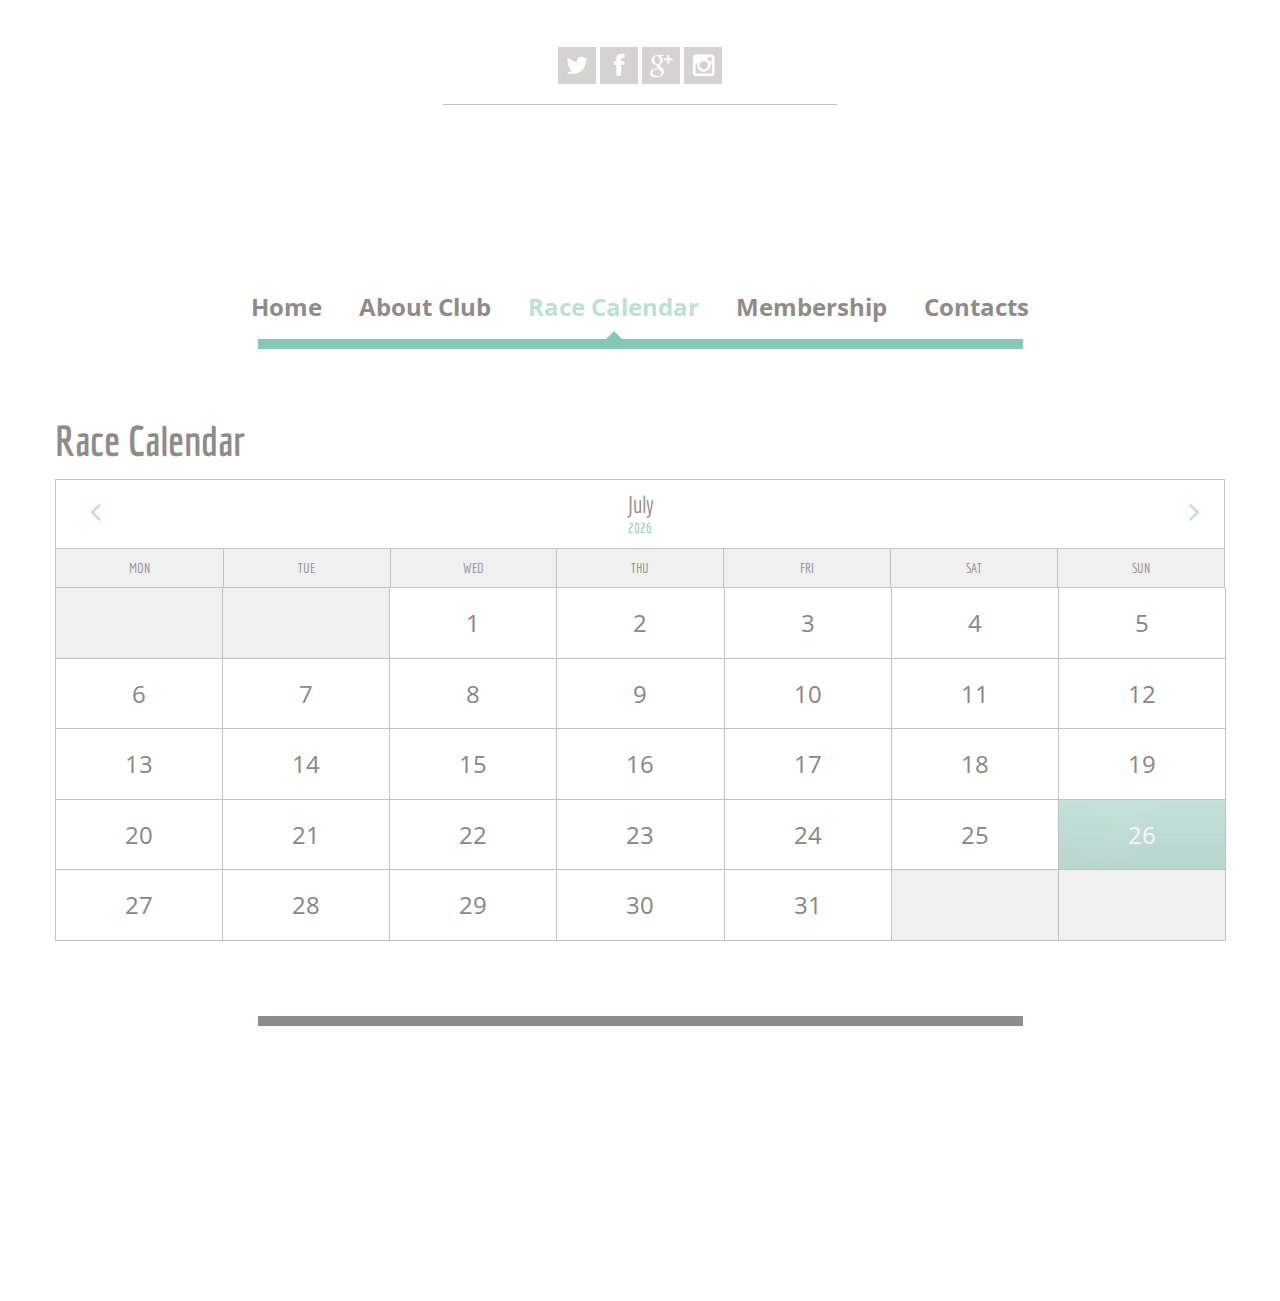
<file: calendar2.html>
<!DOCTYPE html>
<html lang="en">
	<head>
		<title>Race Calendar</title>
		<meta charset="utf-8">
		<meta name = "format-detection" content = "telephone=no" />
		<link rel="icon" href="images/favicon.ico">
		<link rel="shortcut icon" href="images/favicon.ico" />
		<link rel="stylesheet" href="css/calendar.css">
		<link rel="stylesheet" href="css/custom_1.css">
		<link rel="stylesheet" href="css/style.css">
		<script src="js/jquery.js"></script>
		<script src="js/jquery-migrate-1.2.1.js"></script>
		<script src="js/script.js"></script>
		<script src="js/superfish.js"></script>
		<script src="js/jquery.ui.totop.js"></script>
		<script src="js/jquery.equalheights.js"></script>
		<script src="js/jquery.mobilemenu.js"></script>
		<script>
			$(document).ready(function(){
				$().UItoTop({ easingType: 'easeOutQuart' });
			});
		</script>
		<!--[if lt IE 8]>
			<div style=' clear: both; text-align:center; position: relative;'>
				<a href="http://windows.microsoft.com/en-US/internet-explorer/products/ie/home?ocid=ie6_countdown_bannercode">
					<img src="http://storage.ie6countdown.com/assets/100/images/banners/warning_bar_0000_us.jpg" border="0" height="42" width="820" alt="You are using an outdated browser. For a faster, safer browsing experience, upgrade for free today." />
				</a>
			</div>
		<![endif]-->
		<!--[if lt IE 9]>
			<script src="js/html5shiv.js"></script>
			<link rel="stylesheet" media="screen" href="css/ie.css">
		<![endif]-->
	</head>
	<body class="" id="top">
		<div class="main">
<!--==============================header=================================-->
			<header>
				<div class="container_12">
					<div class="grid_12">
						<div class="socials">
							<a href="#" class="fa fa-twitter"></a>
							<a href="#" class="fa fa-facebook"></a>
							<a href="#" class="fa fa-google-plus"></a>
							<a href="#" class="fa fa-instagram"></a>
						</div>
						<h1>
							<a href="index.html">
								<img src="images/logo.png" alt="Your Happy Family">
							</a>
						</h1>
						<div class="menu_block ">
							<nav class="horizontal-nav full-width horizontalNav-notprocessed">
								<ul class="sf-menu">
									<li><a href="index.html">Home</a></li>
									<li><a href="index-1.html">About Club</a></li>
									<li class="current"><a href="index-2.html">Race Calendar</a></li>
									<li><a href="index-3.html">Membership</a></li>
									<li><a href="index-4.html">Contacts</a></li>
								</ul>
							</nav>
							<div class="clear"></div>
						</div>
					</div>
					<div class="clear"></div>
				</div>
			</header>
<!--==============================Content=================================-->
			<div class="content"><div class="ic">More Website Templates @ TemplateMonster.com - April 21, 2014!</div>
				<div class="container_12">
					<div class="grid_12">
						<h3 class="h3__head1">Race Calendar</h3>
						<div class="custom-month-year">
							<div class="dateHolder">
								<span id="custom-month" class="custom-month"></span>
								<span id="custom-year" class="custom-year"></span>
							</div>
							<nav class="_nav">
								<span id="custom-prev" class="custom-prev"></span>
								<span id="custom-next" class="custom-next"></span>
							</nav>
						</div>
						<div id="calendar" class="fc-calendar-container"></div>
					</div>
					<div class="clear"></div>
				</div>
			</div>
		</div>
<!--==============================footer=================================-->
		<footer>
			<div class="container_12">
				<div class="grid_12">
					<div class="f_logo">
						<a href="index.html">Marathon</a>
					</div>
					<div class="f_contacts">
						<a href="#" class="mail_link"><span class="fa fa-envelope"></span> MAIL@DEMOLINK.ORG</a>
						<div class="f_phone"><span class="fa fa-phone"></span>+1 800 559 6580</div>
					</div>
					<div class="copy">
						<span>Marathon &copy; 2014 | <a href="#">Privacy Policy</a> </span>
						Website designed by <a href="http://www.templatemonster.com/" rel="nofollow">TemplateMonster.com</a>
					</div>
				</div>
				<div class="clear"></div>
			</div>
		</footer>
		<script type="text/javascript" src="js/jquery.calendario.js"></script>
		<script type="text/javascript" src="js/data.js"></script>
		<script type="text/javascript">
			$(function() {
				var cal = $( '#calendar' ).calendario( {
					onDayClick : function( $el, $contentEl, dateProperties ) {
						for( var key in dateProperties ) {
							console.log( key + ' = ' + dateProperties[ key ] );
						}
					},
					caldata : codropsEvents
				} ),
				$month = $( '#custom-month' ).html( cal.getMonthName() ),
				$year = $( '#custom-year' ).html( cal.getYear() );
				$( '#custom-next' ).on( 'click', function() {
					cal.gotoNextMonth( updateMonthYear );
				} );
				$( '#custom-prev' ).on( 'click', function() {
					cal.gotoPreviousMonth( updateMonthYear );
				} );
				$( '#custom-current' ).on( 'click', function() {
					cal.gotoNow( updateMonthYear );
				} );
				function updateMonthYear() {
					$month.html( cal.getMonthName() );
					$year.html( cal.getYear() );
				}
			});
		</script>
	</body>
</html>
</file>
<file: css/custom_1.css>
.custom-month-year{
	margin: 0;
	border: 1px solid #c2c2c2;
	text-align: center;
	display: block;
	width: 100%;
	color: #908b8b;
	-webkit-box-sizing: border-box;
    -moz-box-sizing: border-box;
    box-sizing: border-box;
	position: relative;
	font-family: 'Economica', sans-serif;
}
.custom-month-year ._nav{
	position: absolute;
	top: 0;
	left: 0;
	line-height: 0;
	width: 100%;
	margin: 28px 0;
}
.custom-month-year .custom-month{
	width: 100%;
	display: block;
	margin-top: 14px;
	font-size: 24px;
	margin-bottom: 4px;
}
.custom-month-year .custom-year{
	width: 100%;
	display: block;
	font-size: 14px;
	color: #86c8b4;
	line-height: 20px;
	margin-bottom: 10px;
}
.custom-month-year .custom-prev{
    display: inline-block;
	float: left;
	margin-left: 15px;
	cursor: pointer;
	position: relative;	
	height: 18px;
	width: 11px;
	margin-left: 34px;
}

.custom-month-year .custom-prev:after {
	position: absolute;
	left: 0;
	top: 4px;
	content: '';
    font-family: 'FontAwesome';
    font-size: 30px;
    color: #bfdfd5;
    transition: 0.5s ease;
	-o-transition: 0.5s ease;
	-webkit-transition: 0.5s ease;
}



.custom-month-year .custom-prev img{
	position: relative;
	top: 0;
}
.custom-month-year .custom-prev:hover img{
	top:-11px;
}
.custom-month-year .custom-next{
    width: 1px;
    height: 18px;
    display: inline-block;
    float: right;
    margin-right: 34px;
    cursor: pointer;
    position: relative;
}

.custom-month-year .custom-next:after {
	position: absolute;
	left: 0;
	top: 4px;
	content: '';
    font-family: 'FontAwesome';
    font-size: 30px;
    color: #bfdfd5;
    transition: 0.5s ease;
	-o-transition: 0.5s ease;
	-webkit-transition: 0.5s ease;
}



.custom-month-year .custom-prev:hover:after,
.custom-month-year .custom-next:hover:after {
	color: #86c8b4;
}

.custom-month-year .custom-next img{
	position: relative;
	top: 0;
}
.custom-month-year .custom-next:hover img{
	top:-11px;
}

#calendar{
	font:13px/20px 'Trebuchet MS', @baseFontFamily;
	color: #8a8687;
	-webkit-box-sizing: border-box;
    -moz-box-sizing: border-box;          
	box-sizing: border-box;
}

.dateHolder{
    position: relative;
	
    display: block;
	font-family: 'Economica', sans-serif;
}
.custom-calendar-full {
	position: absolute;
	top: 24px;
	bottom: 0px;
	left: 0px;
	width: 100%;
	height: auto;
}

.fc-calendar-container {
	width: 100%;
	position: relative;
}

.custom-header {
	padding: 20px 20px 10px 30px;
	height: 50px;
	position: relative;
}

.custom-header h2,
.custom-header h3 {
	float: left;
	font-weight: 300;
	text-transform: uppercase;
	letter-spacing: 4px;
}

.custom-header h2 {
	color: #fff;
	width: 60%;
}

.custom-header h2 a, 
.custom-header h2 span {
	color: rgba(255,255,255,0.3);
	font-size: 18px;
	letter-spacing: 3px;
	white-space: nowrap;
}

.custom-header h2 a {
	color: rgba(255,255,255,0.5);
}

.no-touch .custom-header h2 a:hover {
	color: rgba(255,255,255,0.9);
}

.custom-header h3 {
	width: 40%;
	color: #ddd;
	color: rgba(255,255,255,0.6);
	font-weight: 300;
	line-height: 30px;
	text-align: right;
	padding-right: 125px;
}

.custom-header nav {
	position: absolute;
	right: 20px;
	top: 20px;
	-webkit-touch-callout: none;
	-webkit-user-select: none;
	-khtml-user-select: none;
	-moz-user-select: none;
	-ms-user-select: none;
	user-select: none;
}

.custom-header nav span {
	float: left;
	width: 30px;
	height: 30px;
	position: relative;
	color: transparent;
	cursor: pointer;
	background: rgba(255,255,255,0.3);
	margin: 0 1px;
	font-size: 20px;
	border-radius: 0 3px 3px 0;
	box-shadow: inset 0 1px rgba(255,255,255,0.2);
}

.custom-header nav span:first-child {
	border-radius: 3px 0 0 3px;
}

.custom-header nav span:hover {
	background: rgba(255,255,255,0.5);
}

.custom-header span:before {
	font-family: 'fontawesome-selected';
	color: #fff;
	display: inline-block;
	text-align: center;
	width: 100%;
	text-indent: 4px;
}

.custom-header nav span.custom-prev:before {
	content: '\25c2';
}

.custom-header nav span.custom-next:before {
	content: '\25b8';
}

.custom-header nav span:last-child {
	margin-left: 20px;
	border-radius: 3px;
}

.custom-header nav span.custom-current:before {
	content: '\27a6';
}


.fc-calendar {
	width: auto;
	top: 0px;
	bottom: 0px;
	left: 0px;
	right: 0px;
	height: auto;
	border-radius: 0px;
	position: absolute;
}

.fc-calendar .fc-head { 
	height: 39px;
	color: #fff;
	font-size: 14px;
	border-left: 1px solid #c2c2c2;
	border-right: 1px solid #c2c2c2;
	border-bottom: 1px solid #c2c2c2;
	-webkit-box-sizing: border-box;
     -moz-box-sizing: border-box;
          box-sizing: border-box;  
    color: #908b8b;      
	font-family: 'Economica', sans-serif;
}

.fc-calendar .fc-head > div {
	text-transform: uppercase;
	color: #908b8b;
	line-height: 38px;
	width: 14.28%;
	-webkit-box-sizing: border-box;
     -moz-box-sizing: border-box;
          box-sizing: border-box;  
}



.fc-calendar .fc-head > div +div {
	border-left: 1px solid #c2c2c2;
	
}

.fc-calendar .fc-row > div > span.fc-date {
	text-shadow: none;
	font-size: 24px;
	color: #8a8687;
	background: #fff;
	position: absolute;
	width: 100%;
	height: 100%;
	line-height: 70px;
	text-align: center;
	font-weight: 400;
}
.fc-calendar .fc-row > div:hover > span.fc-date{
	color: #fff;
	background: #608b7e;
}

.fc-calendar .fc-body {
	border: none;
	background: #f0f0f0;
}

.fc-calendar .fc-row {
	border: none;
	border-left: 1px solid #c2c2c2;
}

.fc-calendar .fc-row:last-child {
	box-shadow: none;
}

.fc-calendar .fc-row:first-child > div:first-child {
	border-radius: 0;
}

.fc-calendar .fc-row:first-child > div:last-child {
	border-radius: 0;
}

.fc-calendar .fc-row:last-child > div:first-child {
	border-radius: 0;
}

.fc-calendar .fc-row:last-child > div:last-child {
	border-radius: 0;
}

.fc-calendar .fc-row > div {
	border-right: 1px solid #c2c2c2 !important; 
	cursor: pointer;
	padding: 0;
	-webkit-box-sizing: border-box;
     -moz-box-sizing: border-box;
          box-sizing: border-box; 
}

.fc-calendar .fc-row > div:first-child{
	box-shadow: none;
}

.fc-calendar .fc-row > div.fc-today {
}
.fc-calendar .fc-row > div.fc-today .fc-date{
	color: #fff;
	background: #c3e1d8;
}

.fc-calendar .fc-row > div.fc-today:after { 
	content: ''; 
	display: block;
	position: absolute;
	top: 0; 
	left: 0;
	width: 100%;
	height: 100%;
	opacity: 0.2;
	background: -webkit-gradient(linear, 0% 0%, 0% 100%, from(rgba(255, 255, 255, 0.15)), to(rgba(0, 0, 0, 0.25))), -webkit-gradient(linear, left top, right bottom, color-stop(0, rgba(255, 255, 255, 0)), color-stop(0.5, rgba(255, 255, 255, .15)), color-stop(0.501, rgba(255, 255, 255, 0)), color-stop(1, rgba(255, 255, 255, 0)));
	background: -moz-linear-gradient(top, rgba(255, 255, 255, 0.15), rgba(0, 0, 0, 0.25)), -moz-linear-gradient(left top, rgba(255, 255, 255, 0), rgba(255, 255, 255, 0.15) 50%, rgba(255, 255, 255, 0) 50%, rgba(255, 255, 255, 0));
	background: -o-linear-gradient(top, rgba(255, 255, 255, 0.15), rgba(0, 0, 0, 0.25)), -o-llinear-gradient(left top, rgba(255, 255, 255, 0), rgba(255, 255, 255, 0.15) 50%, rgba(255, 255, 255, 0) 50%, rgba(255, 255, 255, 0));
	background: -ms-linear-gradient(top, rgba(255, 255, 255, 0.15), rgba(0, 0, 0, 0.25)), -ms-linear-gradient(left top, rgba(255, 255, 255, 0), rgba(255, 255, 255, 0.15) 50%, rgba(255, 255, 255, 0) 50%, rgba(255, 255, 255, 0));
	background: linear-gradient(top, rgba(255, 255, 255, 0.15), rgba(0, 0, 0, 0.25)), linear-gradient(left top, rgba(255, 255, 255, 0), rgba(255, 255, 255, 0.15) 50%, rgba(255, 255, 255, 0) 50%, rgba(255, 255, 255, 0));
}

.fc-calendar .fc-row > div > div {
	margin-top: 35px;
}

.fc-calendar .fc-row > div > div a,
.fc-calendar .fc-row > div > div span {
	color: rgba(255,255,255,0.7);
	font-size: 12px;
	text-transform: uppercase;
	display: inline-block;
	padding: 3px 5px;
	border-radius: 3px;
	white-space: nowrap;
	overflow: hidden;
	text-overflow: ellipsis;
	max-width: 100%;
	margin-bottom: 1px;
	background: rgba(255,255,255,0.1);
}

.no-touch .fc-calendar .fc-row > div > div a:hover {
	background: rgba(255,255,255,0.3);
}



@media screen and (max-width: 767px) , screen and (max-height: 320px) {
	/*html, body, .container {
		height: auto;
	}

	.custom-header,
	.custom-header nav,
	.custom-calendar-full,
	.fc-calendar-container, 
	.fc-calendar,
	.fc-calendar .fc-head,
	.fc-calendar .fc-row > div > span.fc-date {
		position: relative;
		top: auto;
		left: auto;
		bottom: auto;
		right: auto;
		height: auto;
		width: auto;
	}

	.fc-calendar {
		margin: 0;
	}

	.custom-header h2,
	.custom-header h3 {
		float: none;
		width: auto;
		text-align: left;
		padding-right: 100px;
	}

	.fc-calendar .fc-row,
	.ie9 .fc-calendar .fc-row > div,
	.fc-calendar .fc-row > div {
		height: auto;
		width: 100%;
		-webkit-box-sizing: border-box;
     	-moz-box-sizing: border-box;
          box-sizing: border-box;
	}

	.fc-calendar .fc-row > div {
		float: none;
		min-height: 50px;
		box-shadow: inset 0 -1px rgba(255,255,255,0.2) !important;
		border-radius: 0px !important;
	
		border-bottom: none;
}

	.fc-calendar .fc-row > div:empty{
		min-height: 0;
		height: 0;
		box-shadow: none !important;
		padding: 0;
	}

	.fc-calendar .fc-row {
		box-shadow: none;
	}

	.fc-calendar .fc-head {
		display: none;
	}

	.fc-calendar .fc-row > div > div {
		margin-top: 0px;
		padding-left: 10px;
		max-width: 70%;
		display: inline-block;
	}

	.fc-calendar .fc-row > div.fc-today {
		background: rgba(255, 255, 255, 0.2);
	}

	.fc-calendar .fc-row > div.fc-today:after { 
		display: none;
	}

	.fc-calendar .fc-row > div > span.fc-date {
		width: 100%;
		display: inline-block;
		text-align: left;
	
		border-bottom: 1px solid #ddd;
		text-indent: 20px;
}



	.fc-calendar .fc-row > div > span.fc-weekday {
		display: inline-block;
		width: 100px;
		color: #f65347;
		font-size: 20px;
		text-transform: uppercase;
	
		position: absolute;
		top: 30px;
		left: 40px;
	}
	.fc-calendar .fc-row > div.fc-today .fc-weekday{
		color: #fff;
	}*/

}
@media screen and (max-width: 480px) , screen and (max-height: 320px) {
	.fc-calendar .fc-head > div{
		font-size: 12px;
	}
}
</file>
<file: css/ie.css>
.some_classs {
	behavior: url(js/PIE.htc);
	position: relative;
}

#form .invalid .error-message, #form .empty .empty-message {
	display: block;
}

#form .error-message, #form .empty-message {
	display: none;
}

a.gal:hover img { 
	filter:progid:DXImageTransform.Microsoft.Alpha(opacity=20);

}

.camera_prev:hover,
.camera_next:hover  {
	filter:progid:DXImageTransform.Microsoft.Alpha(opacity=50);
}
</file>
<file: css/calendar.css>
@font-face {
  font-family: 'fontawesome-selected';
  src: url("../font/fontawesome-selected.eot");
  src: url("../font/fontawesome-selected.eot?#iefix") format('embedded-opentype'), url("../font/fontawesome-selected.woff") format('woff'), url("../font/fontawesome-selected.ttf") format('truetype'), url("../font/fontawesome-selected.svg#fontawesome-selected") format('svg');
  font-weight: normal;
  font-style: normal;
}

.fc-calendar-container {
	position: relative;
	height: 373px;
	width: 400px;
	margin-bottom: 20px;
}

.fc-calendar {
	width: 100%;
	height: 100%;
}

.fc-calendar .fc-head {
	height: 38px;
	line-height: 30px;
	background: #f0f0f0;
	color: #fff;
}

.fc-calendar .fc-body {
	position: relative;
	width: 100%;
	height: 100%;
	height: -moz-calc(100% - 30px);
	height: -webkit-calc(100% - 30px);
	height: calc(100% - 20px);
	border: 1px solid #ddd;
}

.fc-calendar .fc-row {
	width: 100%;
	border-bottom: 1px solid #ddd;
}

.fc-four-rows .fc-row  {
	height: 25%;
}

.fc-five-rows .fc-row  {
	height: 20%;
}

.fc-six-rows .fc-row {
	height: 16.66%;
	height: -moz-calc(100%/6);
	height: -webkit-calc(100%/6);
	height: calc(100%/6);
}

.fc-calendar .fc-row > div,
.fc-calendar .fc-head > div {
	float: left;
	height: 100%; /* 100% / 7 */
	width: -moz-calc(100%/7);
	width: -webkit-calc(100%/7);
	width: calc(100%/7);
	position: relative;
}

/* IE 9 is rounding up the calc it seems */
.ie9 .fc-calendar .fc-row > div,
.ie9 .fc-calendar .fc-head > div {
	width:  14.2%;
}

.fc-calendar .fc-row > div {
	border-right: 1px solid #c2c2c2;
	padding: 4px;
	overflow: hidden;
	position: relative;
	border-bottom: 1px solid #c2c2c2;
	width: 14.286%;
}

.fc-calendar .fc-head > div {
	text-align: center;
}




.fc-calendar .fc-row > div > span.fc-date {
	position: absolute;
	width: 100%;
	height: 100%;
	font-size: 20px;
	line-height: 80px;
	font-weight: 400;
	color: #ddd;
	text-align: center;
}

.fc-calendar .fc-row > div > span.fc-weekday {
	padding-left: 20px;
	display: none;
}

.fc-calendar .fc-row > div.fc-today {
	background: #fff4c3;
}

.fc-calendar .fc-row > div.fc-out {
	opacity: 0.6;
}

.fc-calendar .fc-row > div:last-child,
.fc-calendar .fc-head > div:last-child {
	border-right: none;
}

.fc-calendar .fc-row:last-child {
	border-bottom: none;
}
</file>
<file: css/style.css>
@import "reset.css";
@import "grid.css";
@import "font-awesome.css";
@import "superfish.css";
@import url(//fonts.googleapis.com/css?family=Open+Sans:400);
@import url(//fonts.googleapis.com/css?family=Open+Sans:300);
@import url(//fonts.googleapis.com/css?family=Open+Sans:600);
@import url(//fonts.googleapis.com/css?family=Open+Sans:400italic);
@import url(//fonts.googleapis.com/css?family=Economica:400);
@import url(//fonts.googleapis.com/css?family=Economica:700);
@import url(//fonts.googleapis.com/css?family=Open+Sans+Condensed:700);
@import url(//fonts.googleapis.com/css?family=BenchNine:700);
html {
	width: 100%;

}
a[href^="tel:"] {
 color: inherit;
 text-decoration: none;
}

* {
	-webkit-text-size-adjust: none;
}

body {
	position: relative;
    background-color: #86c8b4;
    color: #a1a0a0;
    font: 14px/20px 'Open Sans', sans-serif;
}

.ic {
	border:0;
	float:right;
	background:#fff;
	color:#f00;
	width:50%;
	line-height:10px;
	font-size:10px;
	margin:-220% 0 0 0;
	overflow:hidden;
	padding:0
}

strong {
	font-weight: 700;
}

address {
	font-style: normal;
}

p {
	margin-bottom: 20px;
}

input {
	border-radius: 0 !important;
	outline: none !important;
}


img {
	max-width: 100%;
}



/****Heads****/


h1, h2, h3, h4, h5, h6 {
    font-family: 'Economica', sans-serif;
    font-weight: bold;
	color: #86c8b4;
}

h2 {
    font-size: 60px;
    line-height: 60px;    
    padding-top: 65px;
}

h3 {
    color: #908b8b;
    font-size: 42px;
    line-height: 42px;
    padding-top: 70px;
    margin-bottom: 21px;
}

.page1 h3 {
    padding-top: 69px;
    margin-bottom: 23px;
}

h3.h3__head1 {
    margin-bottom: 18px;
}

h3.h3__head2 {
    padding-top: 77px;
    margin-bottom: 13px;
}

/****Lists****/


ul {
	padding: 0;
	margin: 0;
	list-style: none;
}

.list {
}

.list li {
    overflow: hidden;
}

.list li .text1 {
}

.list .list_count {
    margin-right: 17px;
    float: left;
    width: 42px;
    height: 43px;
    text-align: center;
    line-height: 42px;
    color: #fff;
    font-weight: bold;
    font-size: 24px;
    background-color: #ff865c;
    margin-top: 5px;
}

.list li+li {
    margin-top: 10px;
}

.list li+li +li {
    margin-top: 12px;
}

.list1 {
    padding-top: 1px;
    margin-bottom: 69px;
}

.list1 li {
    background:  url(../images/marker.png) 0 3px no-repeat;
    padding-left: 23px;
}

.list1 li+li {
    margin-top: 10px;
}

ul.list2 li+li {
    margin-top: 10px;
}

/****Links****/


a {
	text-decoration: none;
	color: inherit;
	outline: none;
	transition: 0.5s ease;
	-o-transition: 0.5s ease;
	-webkit-transition: 0.5s ease;
}

a:hover {
	color: #86c8b4;
}

.btn {
    border-radius: 3px;
    margin-top: 18px;
    display: inline-block;
    background-color: #86c8b4;
    padding: 6px 23px 7px;
    color: #fff;
    font: bold 18px/24px 'Open Sans Condensed', sans-serif;
}

.btn:hover {
    background-color: #555;
    color: #fff;
}

/****classes****/

.mb0 {
	margin-bottom: 0px !important;
}
.m0 {
	margin: 0 !important;
}
.pad0 {
	padding: 0 !important;
}

.pad1 {
}


.img_inner {
	max-width: 100%;
	-moz-box-sizing: border-box;
	-webkit-box-sizing: border-box;
	-o-box-sizing: border-box;
	box-sizing: border-box;
	margin-bottom: 15px;
	margin-top: 5px;
}


.fleft {
	float: left;
	width: auto !important;
	margin-right: 30px;
	margin-bottom: 0px;
	margin-top: 3px;
}



.oh {
	overflow: hidden;
}
.fright {
	float: right !important;
}
.upp {
	text-transform: uppercase;
}

.alright {
	text-align: right;
}
.center {
	text-align: center;
}
.wrapper, .extra_wrapper {
	overflow: hidden;
}
.clear {
	float: none !important;
	clear: both;
}

.nowrap {
    white-space: nowrap;
}

.pad_1 {
    padding: 6px 30px 27px;
    overflow: hidden;
}

/*header*/

.main {
    background-color: #fff;
}

header {
	display: block;
    padding-top: 47px;
    text-align: center;
}


header h1 {
	position: relative;
    margin-bottom: 57px;
}

header h1 a {
	display: inline-block;
	overflow: hidden;
	font-size: 0;
	line-height: 0;
	
	text-indent: -999px;
	transition: 0s ease;
	-o-transition: 0s ease;
	-webkit-transition: 0s ease;
}
header h1 a img {
	display: block;
}

.socials {
    font-size: 0;
    line-height: 0;
    border-bottom: 1px solid #c2c2c2;
    padding: 0 115px 20px;
    display: inline-block;
    margin-bottom: 61px;
}

.socials .fa {
    background-color: #d4d2d2;
    display: inline-block;
    width: 38px;
    height: 37px;
    text-align: center;
    color: #fff;
    font-size: 24px;
    line-height: 37px;
    -moz-transform: rotate(0deg); /* Для Firefox */
    -ms-transform: rotate(0deg); /* Для IE */
    -webkit-transform: rotate(0deg); /* Для Safari, Chrome, iOS */
    -o-transform: rotate(0deg); /* Для Opera */
    transform: rotate(0deg);
}

.socials .fa+.fa {
    margin-left: 4px;
}

.socials .fa.fa-instagram {
    font-size: 25px;
}

.socials .fa:hover {
    background-color: #bfdfd5;
    -moz-transform: rotate(360deg); /* Для Firefox */
    -ms-transform: rotate(360deg); /* Для IE */
    -webkit-transform: rotate(360deg); /* Для Safari, Chrome, iOS */
    -o-transform: rotate(360deg); /* Для Opera */
    transform: rotate(360deg);
}

/**Content**/

.content {
    padding-bottom: 84px;
}
.page1  .content {
    padding-bottom: 57px;
}

.box {
    background-color: #f9f9f9;
    text-align: center;
    margin-top: 77px;
}

.box_title {
    color: #fff;
    background-color: #cce8df;
    padding: 36px 0 39px;
    font: bold 48px/32px 'Economica', sans-serif;
}


.box_bot {
    color: #908b8b;
    border: 1px solid #e2e2e2;
    border-top: 0;
    padding: 31px 28px 27px 29px;
    font: bold 22px/24px 'Open Sans Condensed', sans-serif;
}

.box_bot img {
    margin-bottom: 26px;
}

.news {
    overflow: hidden;
}

.news time {
    padding-top: 2px;
    display: block;
    float: left;
    color: #fff;
    background-color: #d1d0d0;
    width: 70px;
    margin-top: 3px;
    margin-right: 30px;
    text-align: center;
    text-transform: uppercase;
    font: bold 24px/24px 'Open Sans Condensed', sans-serif;
}

.news time span {
    margin-top: 3px;
    display: block;
    background-color: #86c8b4;
    font-size: 22px;
    padding: 2px 0 3px;
}

.news+.news {
    margin-top: 30px;
    padding-top: 30px;
    border-top: 1px solid #c2c2c2;
}

.block2 {
    padding-top: 5px;
    overflow: hidden;
}

.block2 img {
    border: 1px solid #efeeee;
}

.block2+.block2 {
    padding-top: 23px;
}

.block2+.block2+.block2 {
    padding-top: 24px;
}

.block3 {
    background-color: #eef6f4;
    padding: 0 48px 23px 28px;
    border-radius: 2px;
    margin-right: 6px;
}

.block3 em {
    color: #878787;
}

.block3 h3 {
    padding-top: 17px;
    margin-bottom: 7px;
}

.block3 .alright {
    padding-right: 19px;
}

.text1 {
    font-size: 18px;
    margin-top: -10px;
    margin-bottom: 22px;
}

/**Gallery**/

a.gal {
    background: url(../images/magnifier.png) center center no-repeat #86c8b4;
    display: block;
}

a.gal img {
    width: 100%;
    transition: 0.5s ease;
    -o-transition: 0.5s ease;
    -webkit-transition: 0.5s ease;
    box-shadow: 0 0 0 #fff;
}

a.gal:hover img {
    opacity: 0.2;
}

/**Separators**/

.sep__1 {
    height: 19px;
}

.hor_separator {
    border-bottom: 1px solid #c2c2c2;
    padding-top: 72px;
}

.hor_separator.hor__1 {
    padding-top: 76px;
}


.bq1 {
    border: 3px;
    background: url(../images/quotes.png) 22px 10px no-repeat;
    padding: 38px 36px 10px 37px;
    background-color: #eef6f4;
    margin-right: 6px;
    color: #878787;
    margin-top: -4px;
}

.bq1 p {
    margin-bottom: 16px;
    font-style: italic;
}

.bq1 .alright {
    color: #727171;
    font: 24px/24px 'Economica', sans-serif;
}
/**Map**/

.color1 {
    color: #ff865c;
}

.color1 a:hover , a.color1:hover {
    color: #878383;
}

.color2 {
    color: #878383;
}

.map {
    position: relative;
}
 

.map figure {
    position: relative;
    top: 20px;
    padding: 28px 0 14px;
    position: relative;
	display: block;
	width: 100%;
	-moz-box-sizing: border-box;
	-webkit-box-sizing: border-box;
	-o-box-sizing: border-box;
	box-sizing: border-box;
}

.map figure iframe {
	width: 100%;
	height: 399px;
	max-width: 100%;
}
.map address {
	display: block;
}

.map .text1 {
    padding-top: 8px;
}

.map address dt {
}

 address dd span {
	display: inline-block;
	text-align: left;
}



/**Footer**/

footer {
	display: block;
    position: relative;
	  color: #fff;
    padding-top: 22px;
    padding-bottom: 40px;
    text-align: center;
	background-color: #ffffff;
}

footer a:hover {
    color: #fff;
    text-decoration: underline;
}

footer .f_logo {
    font: bold 72px/72px 'Economica', sans-serif;
    margin-bottom: 20px;
}

footer .f_logo a:hover {
    text-decoration: underline;
    color: #ff865c;
}

a.mail_link {
    display: inline-block;
}

.f_phone {
    margin-left: 35px;
    display: inline-block;
}

.f_contacts {
    text-align: center;
    text-transform: uppercase;
    font-size: 24px;
    line-height: 24px;
}

.f_contacts .fa {
    margin-right: 6px;
}

footer .fa-phone {
    position: relative;
    font-size: 29px;
}

footer:after {
    top: -10px;
    left: 50%;
    margin-left: -382px;
    background-color: #908b8b;
    height: 10px;
    width: 765px;
    content: '';
    position: absolute;
}

.copy {
    padding-top: 43px;
}

.copy span {
    display: block;
    margin-bottom: 11px;
    font: bold 22px/18px 'Economica', sans-serif;
}


#toTop {
    display: none;
    text-decoration: none;
    position: fixed;
    bottom: 40px;
    left: 51%;
    margin-left: 610px;
    overflow: hidden;
    width: 61px;
    height: 75px;
    border: none;
    text-indent: -999px;
    z-index: 20;
    background: url(../images/totop.png) no-repeat left 0;
    transition: 0s ease;
    -o-transition: 0s ease;
    -webkit-transition: 0s ease;
}
#toTop:hover {
    outline: none;
    background-position: right 0;
}

/*==================================RESPONSIVE LAYOUTS===============================================*/


@media only screen and (max-width: 995px) {
 body {
 min-width: 768px;
}


.fl1 {
    float: none;
    margin-left: 0 !important;
    width: auto;
}

 .map figure,  .map figure iframe,  #form input,  #form textarea,  #form .success {
 width: 100% !important;
 float: none !important;
}
 #form .success {
 -moz-box-sizing: border-box;
 -webkit-box-sizing: border-box;
 -o-box-sizing: border-box;
 box-sizing: border-box;
}
 .map figure {
 height: auto !important;
}
 .extra_wrapper {
 overflow: visible;
}

.map figure {
	margin-bottom: 15px;
}

.nowrap {
    white-space: normal;
}


.caption .price {
    display: none;
}

.caption {
    padding-top: 20px;
}


.camera_prev {
    margin-left: -374px;
} 

.camera_next  {
    margin-right: -374px;
}

.fl1.fl2 {
    clear: both;
}



}


@media only screen and (max-width: 767px) {
body {
    min-width: 420px;
}

header {
    -webkit-background-size: auto auto !important;
    -moz-background-size:  auto auto !important;
    -ms-background-size:  auto auto !important;
    -o-background-size:  auto auto !important;
    background-size:  auto auto !important;
}

#bookingForm {
    margin-right: 0;
}

.tmRadio p {
   padding-left: 0;
   padding-top: 10px;
}

.tmRadio {
    margin-left: 0 !important;
}

.tmRadio strong {
    margin-left: 0;
}

#bookingForm > strong + .controlHolder {
    width: 280px;
}

.camera_prev {
    margin-left: 0;
    left: 20px;
    bottom: 60px;
    top: auto;
    margin-top: 0;
} 

.camera_next  {
    margin-right: 0;
    right: 20px;
    bottom: 60px;
    top: auto;
    margin-top: 0;
}


.banner img {
    width: 100%;
}


.banner {
    margin-bottom: 25px;
} 

.block1 {
    margin-bottom: 30px;
}

.map address +address {
    margin-left: 0;
    float: none;
    margin-top: 20px;
}

.socials {
    float: none;
    overflow: hidden;
}

.copy {
    float: none;
    padding-top: 40px;
}

header h1 {
	display: block;
	width: auto;
    position: relative;
	height: auto;
    margin-bottom: 20px;
}

.img_inner {
    width: 100% !important;
    float: none !important;
    margin-right: 0 !important;
    margin-bottom: 20px !important;
}

h1 a {
	max-width: 90%;
}

.img_inner img {
	width: 100%;
}

header h1 {
    float: none;
    text-align: center;
}

header h1 a {
 	width: auto;
 	display: inline-block;
    height: auto;
}


 .map {
 	padding-right: 0px !important;
 }

 .map figure iframe {
 width: 100%;
 height: 300px;
}
 .map address {
 	margin-right: 0;
}

.noresize {
 width: auto !important;
 float: left !important;
 margin-right: 20px !important;
 margin-top: 4px !important;
}

 .img_inner {
 margin-top: 30px;
}

.map address {
    float: none;
}

.ui-datepicker {
    width: 280px;
}

}

@media only screen and (max-width: 479px) {
 body {
 min-width: 300px;
}

#bookingForm > strong + .controlHolder {
    width: 210px;
}

.ui-datepicker {
    left: 50% !important;
    margin-left: -140px;
}

}
</file>
